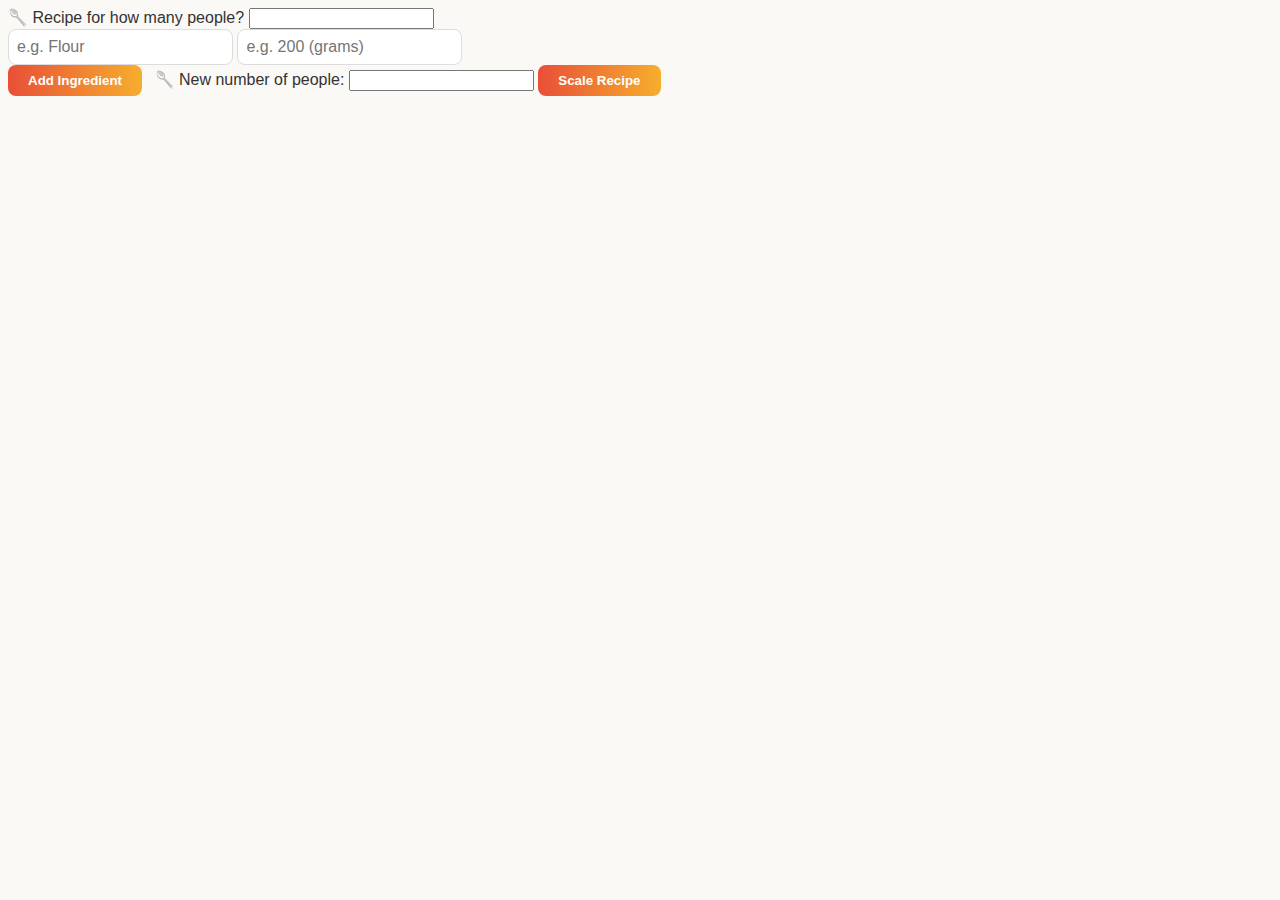
<file: index.html>
<!DOCTYPE html>
<html lang="en">
<head>
    <meta charset="UTF-8">
    <meta name="viewport" content="width=device-width, initial-scale=1.0">
    <title>Document</title>
    <link rel="stylesheet" href="/assets/css/style.css">
</head>
<body>
    <form id="recipe-form">
  <label>Recipe for how many people?</label>
  <input type="number" id="original-servings" required />

  <div id="ingredients-list">
    <div class="ingredient">
      <input type="text" class="ingredient-name" placeholder="e.g. Flour" required />
      <input type="number" class="ingredient-amount" placeholder="e.g. 200 (grams)" required />
    </div>
  </div>

  <button type="button" onclick="addIngredient()">Add Ingredient</button>
  <label>New number of people:</label>
  <input type="number" id="new-servings" required />

  <button type="submit">Scale Recipe</button>
  
</form>
    <script src="/assets/js/script.js"></script>
</body>
</html>
</file>
<file: assets/css/style.css>
body {
  font-family: 'Lato', sans-serif;
  background-color: #FAF9F6;
  color: #333;
}
h1, h2, h3 {
  font-family: 'Playfair Display', serif;
}
.hero {
  background: url('https://images.unsplash.com/photo-1504674900247-0877df9cc836?auto=format&fit=crop&w=1600&q=80') center/cover no-repeat;
  color: white;
  text-shadow: 1px 1px 6px rgba(0,0,0,0.6);
  padding: 6rem 2rem;
  text-align: center;
} 

.hero h1 {
  font-size: 3rem;
  margin-bottom: 1rem;
}
.btn-gradient {
  background: linear-gradient(90deg, #E94F37, #F6AE2D);
  border: none;
  color: white;
  font-weight: bold;
  transition: transform 0.2s ease, box-shadow 0.2s ease;
}
.btn-gradient:hover {
  transform: translateY(-2px);
  box-shadow: 0 6px 12px rgba(0,0,0,0.2);
}
.card {
  border-radius: 1rem;
  box-shadow: 0 4px 12px rgba(0,0,0,0.05);
}
.ingredient-list li {
  padding: 0.5rem 0;
  border-bottom: 1px solid #eee;
  transition: background-color 0.2s ease;
}
.ingredient-list li:hover {
  background-color: rgba(246, 174, 45, 0.1);
}
.tips-section {
  background-color: #fff8f0;
  padding: 1rem;
  border-radius: 1rem;
}

/* Recipe Section */
.recipe-section {
  background-color: #faf9f6;
  background-image: url('https://www.transparenttextures.com/patterns/paper-fibers.png');
  padding: 4rem 0;
}

/* Card style for form & preview */
.recipe-card {
  background-color: #fffdf8;
  border-radius: 1.25rem;
  box-shadow: 0 6px 24px rgba(0,0,0,0.08);
  padding: 2rem;
  border: 1px solid rgba(246, 174, 45, 0.2);
  margin-bottom: 2rem;
}

/* Section headings in cards */
.recipe-card h2 {
  font-family: 'Playfair Display', serif;
  color: #6A994E;
  border-bottom: 2px solid rgba(246, 174, 45, 0.33);
  padding-bottom: 0.5rem;
  margin-bottom: 1.5rem;
}

/* Labels with little icons */
label::before {
  content: "🥄 ";
}

/* Inputs inside form */
.servings-inputs input,
.ingredient input {
  border-radius: 0.5rem;
  border: 1px solid #ddd;
  padding: 0.5rem;
  font-size: 1rem;
  transition: border 0.2s ease, box-shadow 0.2s ease;
}
.servings-inputs input:focus,
.ingredient input:focus {
  border-color: #f6ae2d;
  box-shadow: 0 0 6px rgba(246, 174, 45, 0.3);
  outline: none;
}

/* Ingredient list styling */
.ingredient-list li {
  padding: 0.5rem 0;
  border-bottom: 1px dashed rgba(246, 174, 45, 0.4);
  transition: background-color 0.2s ease;
}
.ingredient-list li:hover {
  background-color: rgba(246, 174, 45, 0.1);
}

/* Buttons in form */
#recipe-form button {
  border-radius: 0.5rem;
  padding: 0.5rem 1.25rem;
}

/* Layout tweaks for responsiveness */
.servings-inputs {
  display: flex;
  gap: 1rem;
  flex-wrap: wrap;
  margin-bottom: 1rem;
}
.serving-group {
  flex: 1 1 45%;
}

/* Tips section */
.tips-section {
  background-color: #fff8f0;
  padding: 1rem;
  border-radius: 1rem;
  margin-top: 1rem;
}

#recipe-form button {
  background: linear-gradient(90deg, #E94F37, #F6AE2D);
  color: white;
  border: none;
  font-weight: bold;
  margin-right: 0.5rem;
  transition: transform 0.2s ease, box-shadow 0.2s ease;
}

#recipe-form button:hover {
  transform: translateY(-2px);
  box-shadow: 0 6px 12px rgba(0,0,0,0.2);
}
</file>
